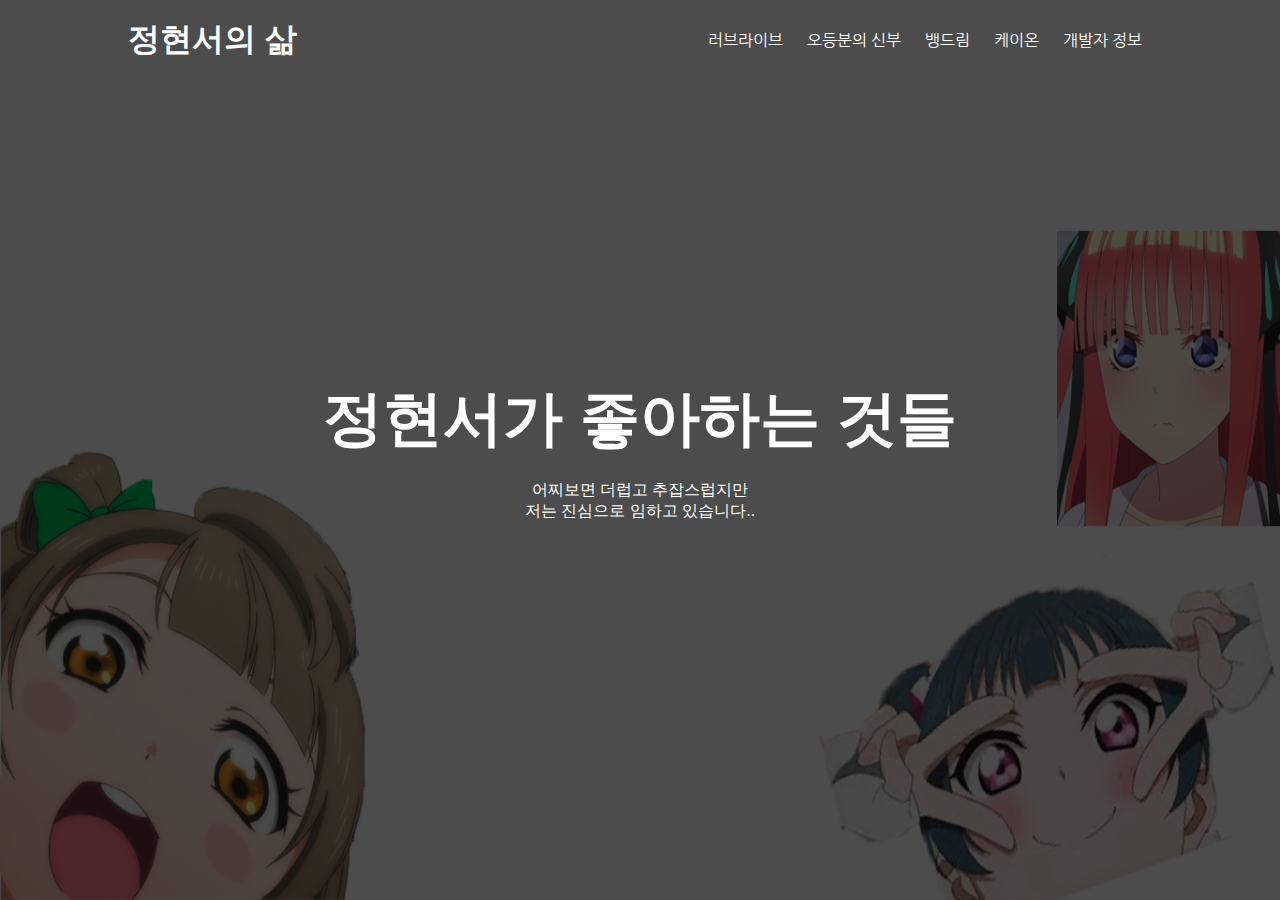
<file: index.html>
<!DOCTYPE html>
<html lang="ko">
  <head>
    <meta charset="UTF-8" />
    <meta http-equiv="X-UA-Compatible" content="IE=edge" />
    <meta name="viewport" content="width=device-width, initial-scale=1.0" />
    <title>정현서가 좋아하는것들</title>
    <link rel="stylesheet" href="style.css" />
  </head>
  <body>
    <div class="container">
      <div class="header">
        <h1>
          <a href="#">정현서의 삶</a>
        </h1>
        <div class="nav">
          <ul>
            <li><a href="Lovelive_index.html">러브라이브</a></li>
            <li><a href="5sinbu_index.html">오등분의 신부</a></li>
            <li><a href="bangdream_index.html">뱅드림</a></li>
            <li><a href="kon_index.html">케이온</a></li>
            <li><a href="developer_index.html">개발자 정보</a></li>
          </ul>
        </div>
      </div>
      <div class="hero">
        <h2>정현서가 좋아하는 것들</h2>
        <p>
          어찌보면 더럽고 추잡스럽지만
          <br />
          저는 진심으로 임하고 있습니다..
        </p>
      </div>
    </div>
  </body>
</html>
</file>
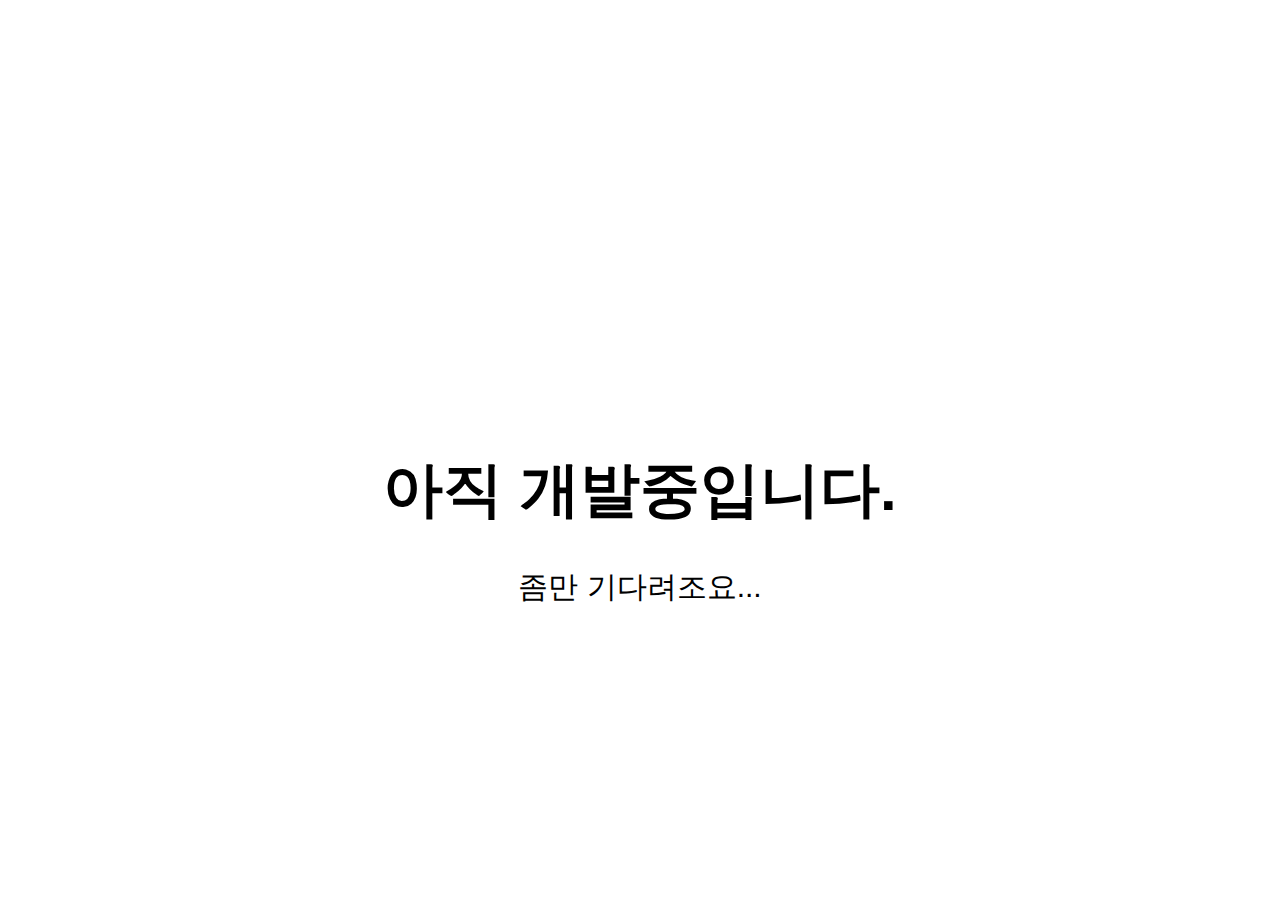
<file: 5sinbu_index.html>
<!DOCTYPE html>
<html lang="ko">
  <head>
    <meta charset="UTF-8" />
    <meta http-equiv="X-UA-Compatible" content="IE=edge" />
    <meta name="viewport" content="width=device-width, initial-scale=1.0" />
    <title>오등분의 신부</title>
    <link rel="stylesheet" href="5sinbu_style.css" />
  </head>
  <body>
    <div class="container">
      <h1>아직 개발중입니다.</h1>
      <p><br />좀만 기다려조요...</p>
    </div>
  </body>
</html>
</file>
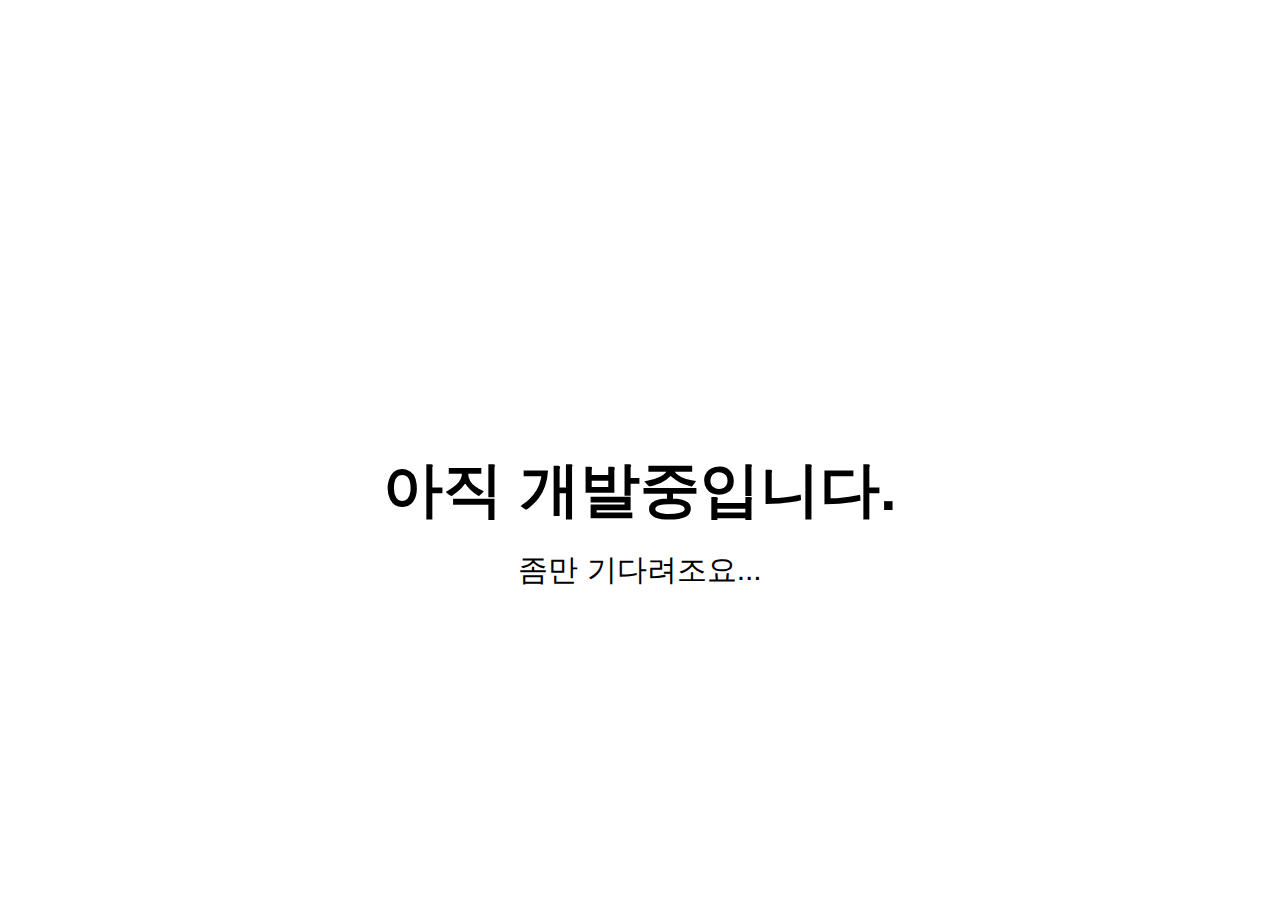
<file: bangdream_index.html>
<!DOCTYPE html>
<html lang="ko">
  <head>
    <meta charset="UTF-8" />
    <meta http-equiv="X-UA-Compatible" content="IE=edge" />
    <meta name="viewport" content="width=device-width, initial-scale=1.0" />
    <title>뱅드림</title>
    <link rel="stylesheet" href="bangdream_style.css" />
  </head>
  <body>
    <div class="container">
      <h1>아직 개발중입니다.</h1>
      <p>좀만 기다려조요...</p>
    </div>
  </body>
</html>
</file>
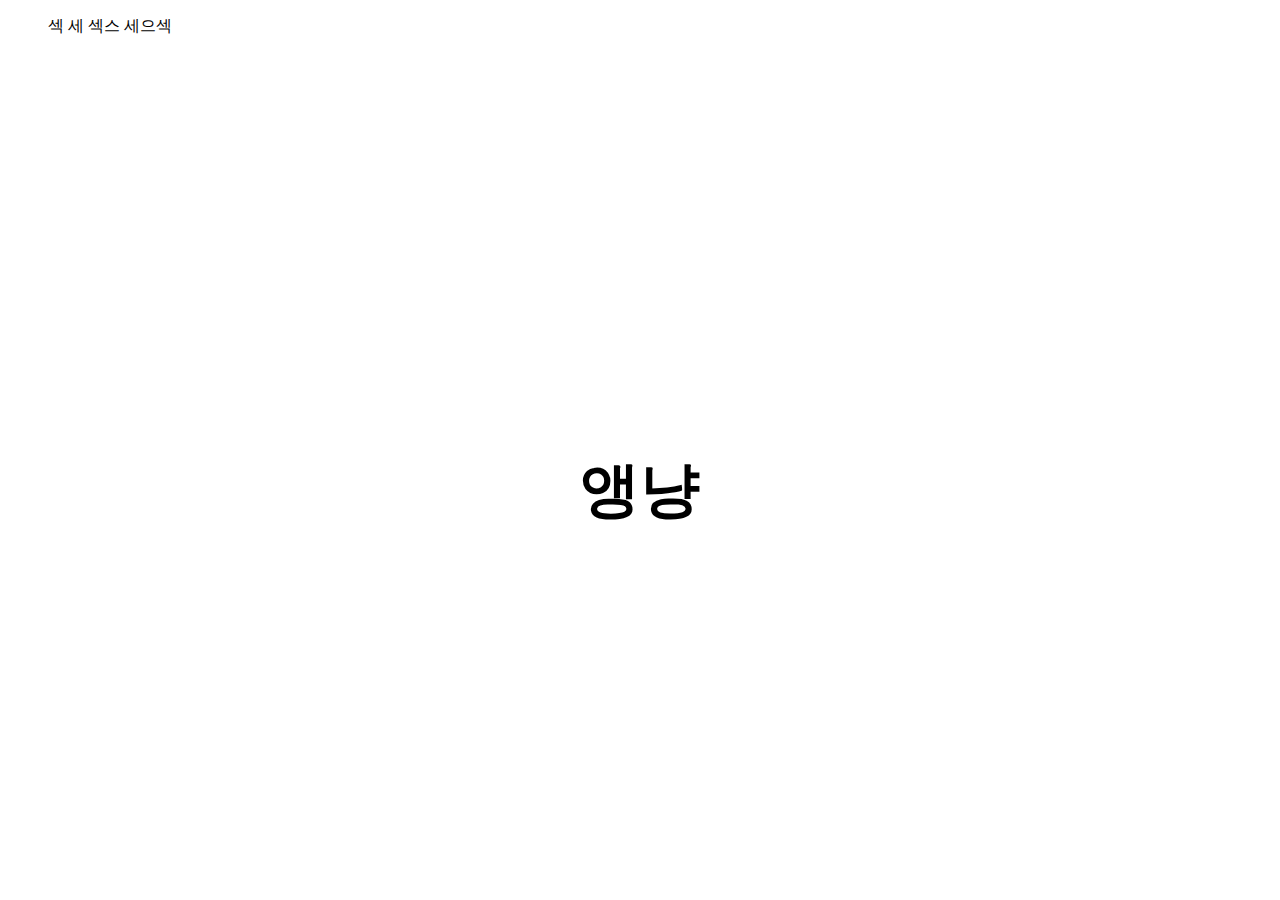
<file: developer_index.html>
<!DOCTYPE html>
<html lang="ko">
  <head>
    <meta charset="UTF-8" />
    <meta http-equiv="X-UA-Compatible" content="IE=edge" />
    <meta name="viewport" content="width=device-width, initial-scale=1.0" />
    <title>개발자 정보</title>
    <link rel="stylesheet" href="bangdream_style.css" />
  </head>
  <body>
    <div class="container">
      <div class="header">
        <h1 class="main">앵냥</h1>
        <ul>
          섹 세 섹스 세으섹
        </ul>
      </div>
    </div>
  </body>
</html>
</file>
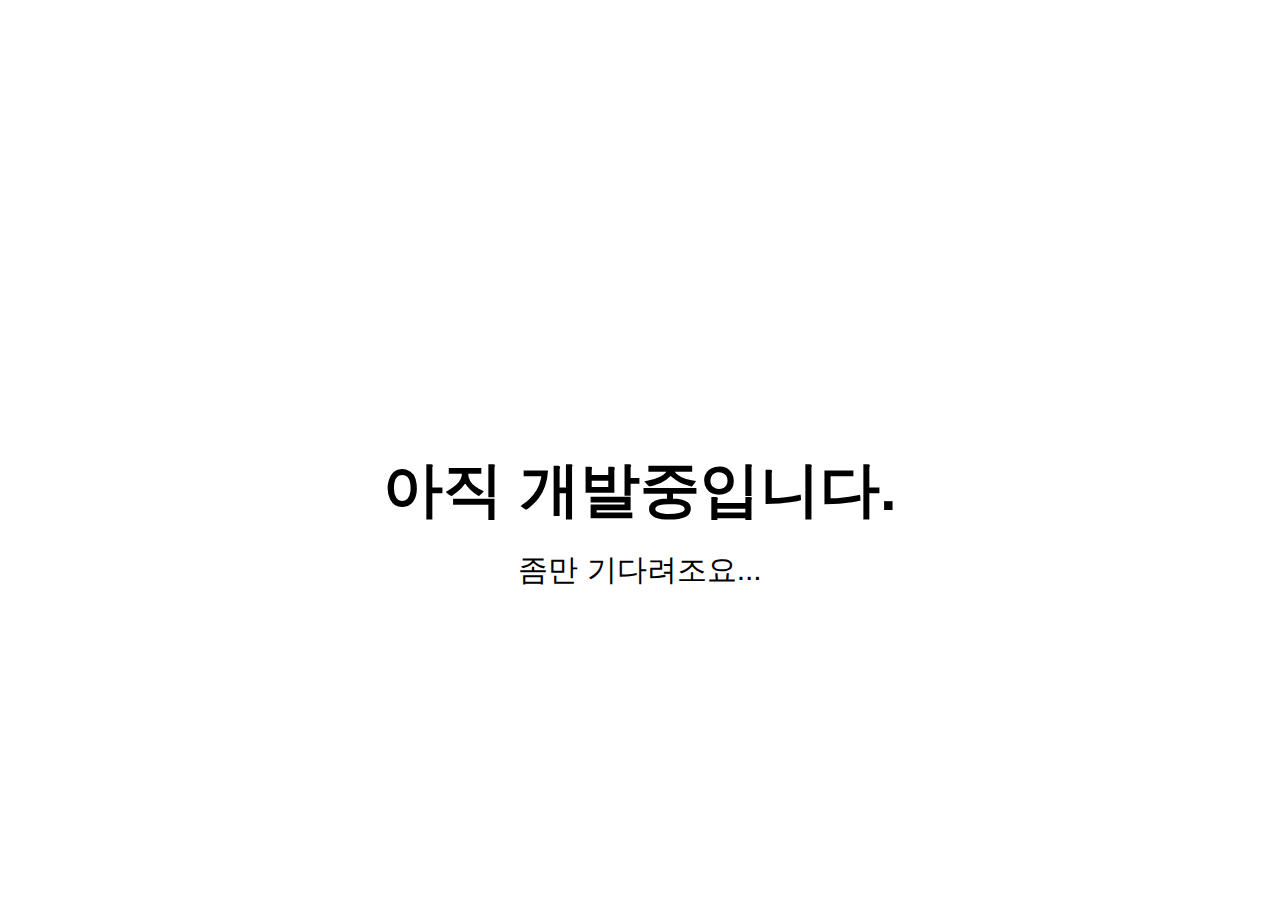
<file: kon_index.html>
<!DOCTYPE html>
<html lang="ko">
  <head>
    <meta charset="UTF-8" />
    <meta http-equiv="X-UA-Compatible" content="IE=edge" />
    <meta name="viewport" content="width=device-width, initial-scale=1.0" />
    <title>케이온</title>
    <link rel="stylesheet" href="kon_style.css" />
  </head>
  <body>
    <div class="container">
      <h1>아직 개발중입니다.</h1>
      <p>좀만 기다려조요...</p>
    </div>
  </body>
</html>
</file>
<file: style.css>
@import url("https://fonts.googleapis.com/css2?family=Jua&family=Nanum+Gothic&display=swap");

* {
  margin: 0;
  padding: 0;
  box-sizing: border-box;
}

.container {
  width: 100%;
  height: 100vh;
  margin: 0 auto;
  background: linear-gradient(rgba(0, 0, 0, 0.7), rgba(0, 0, 0, 0.7)),
    url(assets/bgp.png);
  background-size: 100% 100%;
}

.container .header {
  width: 80%;
  height: 80px;
  margin: 0 auto;
  display: flex;
  justify-content: space-between;
  align-items: center;
}

.container .header h1 a {
  text-decoration: none;
  color: white;
  font-family: Verdana, Geneva, Tahoma, sans-serif;
}

.container .nav ul li {
  display: inline-block;
  margin: 0 10px;
  font-family: "Jua", sans-serif;
  font-family: "Nanum Gothic", sans-serif;
}

.container .nav ul li a {
  text-decoration: none;
  color: white;
}

.container .nav ul li a:hover {
  color: aquamarine;
}

.container .hero {
  position: absolute;
  left: 50%;
  top: 50%;
  transform: translate(-50%, -50%);
  color: white;
  text-align: center;
  font-family: Verdana, Geneva, Tahoma, sans-serif;
}

.container .hero h2 {
  font-size: 60px;
  margin-bottom: 20px;
}

.container.hero p {
  font-size: 22px;
}
</file>
<file: 5sinbu_style.css>
.container h1 {
  font-size: 60px;
  position: absolute;
  left: 50%;
  top: 50%;
  transform: translate(-50%, -50%);
  text-align: center;
  font-family: Verdana, Geneva, Tahoma, sans-serif;
  color: black;
}
.container p {
  font-size: 30px;
  margin-bottom: 20px;
  position: absolute;
  left: 50%;
  top: 60%;
  transform: translate(-50%, -50%);
  text-align: center;
  font-family: Verdana, Geneva, Tahoma, sans-serif;
  color: black;
}
</file>
<file: bangdream_style.css>
.container h1 {
  font-size: 60px;
  position: absolute;
  left: 50%;
  top: 50%;
  transform: translate(-50%, -50%);
  text-align: center;
  font-family: Verdana, Geneva, Tahoma, sans-serif;
  color: black;
}
.container p {
  font-size: 30px;
  margin-bottom: 20px;
  position: absolute;
  left: 50%;
  top: 60%;
  transform: translate(-50%, -50%);
  text-align: center;
  font-family: Verdana, Geneva, Tahoma, sans-serif;
  color: black;
}
</file>
<file: kon_style.css>
.container h1 {
  font-size: 60px;
  position: absolute;
  left: 50%;
  top: 50%;
  transform: translate(-50%, -50%);
  text-align: center;
  font-family: Verdana, Geneva, Tahoma, sans-serif;
  color: black;
}
.container p {
  font-size: 30px;
  margin-bottom: 20px;
  position: absolute;
  left: 50%;
  top: 60%;
  transform: translate(-50%, -50%);
  text-align: center;
  font-family: Verdana, Geneva, Tahoma, sans-serif;
  color: black;
}
</file>
